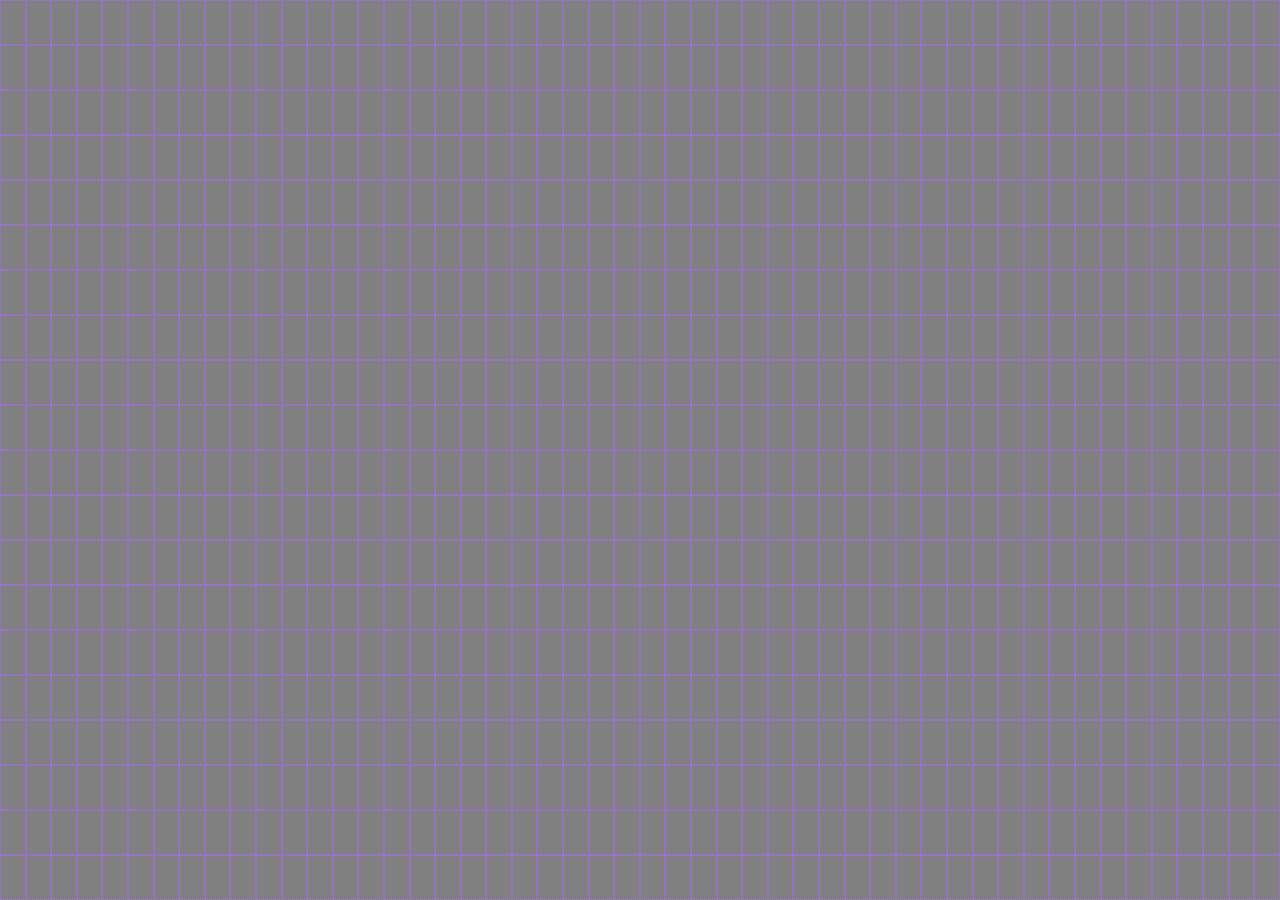
<file: saper.html>
<!DOCTYPE html>
<html lang="en">
<head>
    <meta charset="UTF-8">
    <meta http-equiv="X-UA-Compatible" content="IE=edge">
    <meta name="viewport" content="width=device-width, initial-scale=1.0">
    <link rel="stylesheet" href="xd.css">
    <title>saper</title>
</head>
<body>
    
</body>
</html>
<script src="saper.js"></script>
</file>
<file: xd.css>
:root{
    --width: 6vw;
    --height: 3vh;
}

body{
    display: flex;
    flex-wrap: wrap;
    margin: 0;
}

button{
    font-size: calc(var(--width) * 0.5);
    display: flex;
    width: var(--width);
    height: var(--height);
    font-weight: bolder;
    justify-content: center;
    align-items: center;
    border: dotted 0.1vw #aa66ff;
}

.mine{
    background-color: black;
}

.gut{
    background-color: green;
}

.f{
    background-color: red;
}

.h{
    background-color: gray;
    color: gray;
}
</file>
